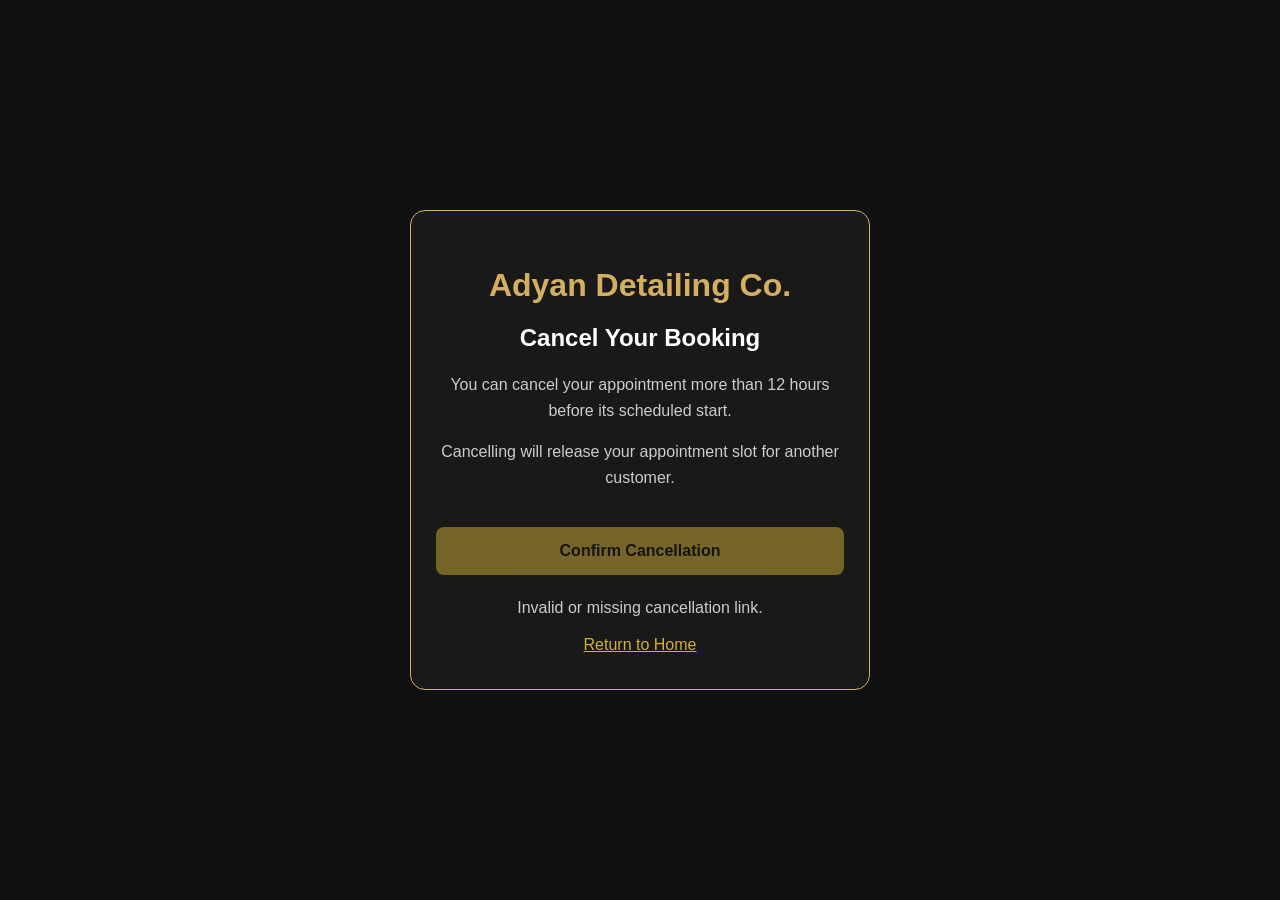
<file: cancel.html>
<!DOCTYPE html>
<html lang="en">
<head>
  <meta charset="UTF-8">
  <meta name="viewport"
        content="width=device-width, initial-scale=1.0">
  <title>Cancel Booking | Adyan Detailing Co.</title>

  <style>
    * {
      box-sizing: border-box;
    }

    body {
      margin: 0;
      min-height: 100vh;
      display: flex;
      justify-content: center;
      align-items: center;
      padding: 20px;
      background: #101010;
      color: #fff;
      font-family: Arial, sans-serif;
    }

    .container {
      width: 100%;
      max-width: 460px;
      padding: 35px 25px;
      background: #191919;
      border: 1px solid #d4af62;
      border-radius: 15px;
      text-align: center;
    }

    h1 {
      color: #d4af62;
      margin-bottom: 8px;
    }

    p {
      color: #ccc;
      line-height: 1.6;
    }

    button {
      width: 100%;
      padding: 15px;
      margin-top: 20px;
      background: #d4af37;
      border: none;
      border-radius: 8px;
      color: #111;
      font-size: 16px;
      font-weight: bold;
      cursor: pointer;
    }

    button:disabled {
      opacity: 0.5;
      cursor: not-allowed;
    }

    #message {
      margin-top: 20px;
    }

    a {
      color: #d4af37;
    }
  </style>
</head>

<body>
  <main class="container">
    <h1>Adyan Detailing Co.</h1>
    <h2>Cancel Your Booking</h2>

    <p>
      You can cancel your appointment more than
      12 hours before its scheduled start.
    </p>

    <p>
      Cancelling will release your appointment
      slot for another customer.
    </p>

    <button id="cancelBtn" type="button">
      Confirm Cancellation
    </button>

    <p id="message" role="status"></p>

    <a href="./index.html">Return to Home</a>
  </main>

  <script>
    const FUNCTION_URL =
      "https://qscedtbmoenmepmaxjyc.supabase.co/functions/v1/cancel-booking";

    const button = document.getElementById("cancelBtn");
    const message = document.getElementById("message");

    // Use the fragment so the private token is
    // not sent to GitHub Pages in the page request.
    const fragment = new URLSearchParams(
      window.location.hash.slice(1)
    );

    const token = fragment.get("token");

    // Remove the token from the visible address.
    if (token) {
      history.replaceState(
        null,
        "",
        window.location.pathname
      );
    }

    if (!token || !/^[0-9a-f]{64}$/i.test(token)) {
      button.disabled = true;
      message.textContent =
        "Invalid or missing cancellation link.";
    }

    button.addEventListener("click", async () => {
      if (!token) return;

      if (!confirm(
        "Are you sure you want to cancel your booking?"
      )) {
        return;
      }

      button.disabled = true;
      message.textContent = "Processing cancellation...";

      try {
        const response = await fetch(FUNCTION_URL, {
          method: "POST",
          headers: {
            "Content-Type": "application/json"
          },
          body: JSON.stringify({ token })
        });

        const result = await response.json();

        if (response.ok && result.success === true) {
          message.textContent =
            "Your booking has been cancelled successfully.";
          button.textContent = "Booking Cancelled";
        } else {
          message.textContent =
            "Unable to cancel. The link may be invalid, " +
            "already used, or the appointment may be " +
            "less than 12 hours away.";
        }
      } catch (error) {
        message.textContent =
          "Connection error. Please try again.";
        button.disabled = false;
      }
    });
  </script>
</body>
</html>
</file>
